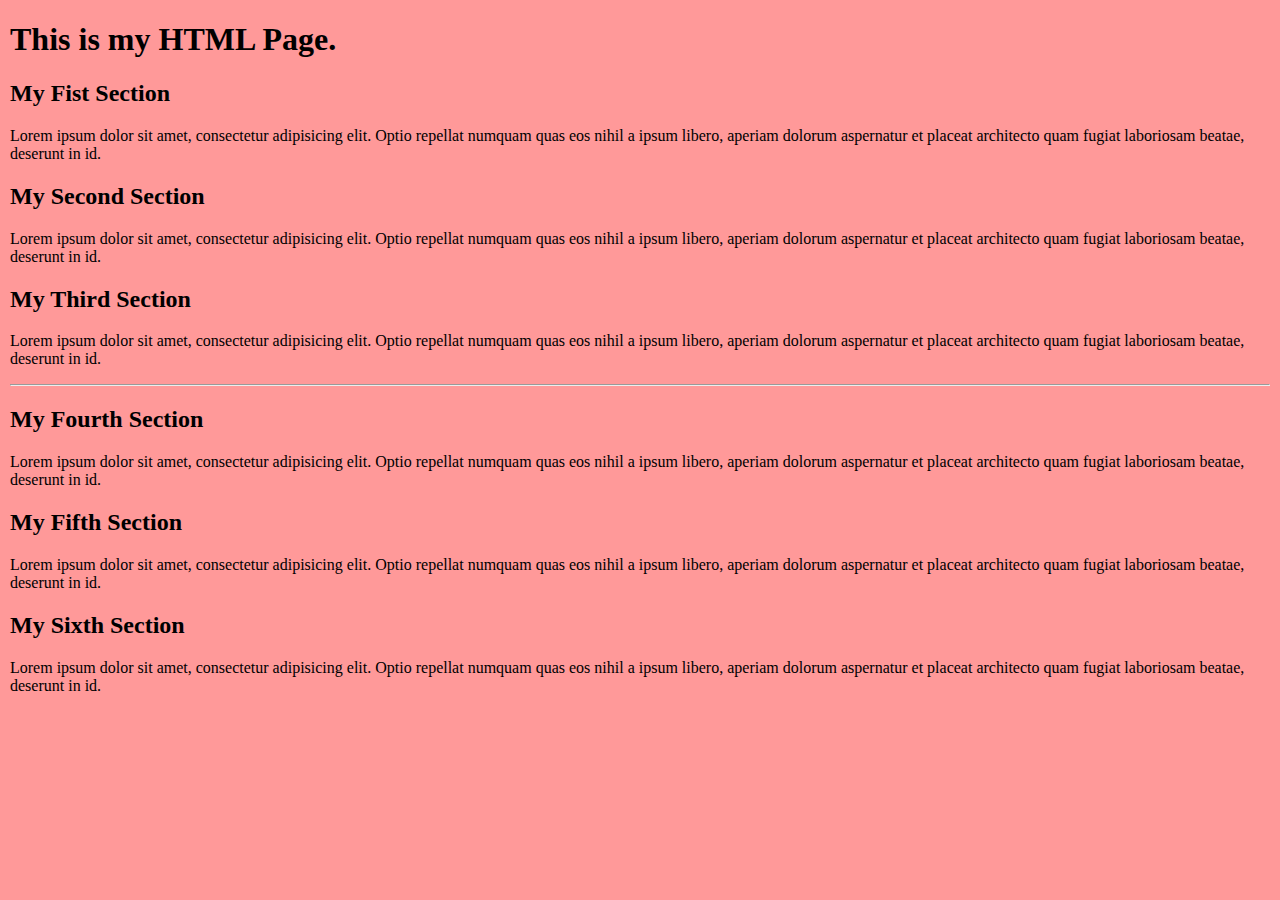
<file: Lab1/Exercise 2/index.html>
<!DOCTYPE html>
<html lang="en-US">
<head>
    <meta charset="utf-8" />
    <meta http-equiv="X-UA-Compatible" content="IE=edge">
    <title>Exercise 2: introduction to workflow</title>
    <meta name="viewport" content="width=device-width, initial-scale=1">
    <link rel="stylesheet" type="text/css" media="screen" href="css/styles.css" />
    <script src="js/scripts.js"></script>
</head>
<body>
    <div>
        <h1>This is my HTML Page.</h1>
        <div>
            <div>
                <h2>My Fist Section</h2>
                <p>Lorem ipsum dolor sit amet, consectetur adipisicing elit.
                    Optio repellat numquam quas eos nihil a ipsum libero, 
                    aperiam dolorum aspernatur et placeat architecto quam fugiat 
                    laboriosam beatae, deserunt in id.
                </p>
            </div>
            <div>
                <h2>My Second Section</h2>
                <p>Lorem ipsum dolor sit amet, consectetur adipisicing elit.
                    Optio repellat numquam quas eos nihil a ipsum libero, 
                    aperiam dolorum aspernatur et placeat architecto quam fugiat 
                    laboriosam beatae, deserunt in id.
                </p>
            </div>
            <div>
                <h2>My Third Section</h2>
                <p>Lorem ipsum dolor sit amet, consectetur adipisicing elit.
                    Optio repellat numquam quas eos nihil a ipsum libero, 
                    aperiam dolorum aspernatur et placeat architecto quam fugiat 
                    laboriosam beatae, deserunt in id.
                </p>
            </div>
        </div>
        <hr>
        <div>
            <div>
                <h2>My Fourth Section</h2>
                <p>Lorem ipsum dolor sit amet, consectetur adipisicing elit.
                    Optio repellat numquam quas eos nihil a ipsum libero, 
                    aperiam dolorum aspernatur et placeat architecto quam fugiat 
                    laboriosam beatae, deserunt in id.
                </p>
            </div>
            <div>
                <h2>My Fifth Section</h2>
                <p>Lorem ipsum dolor sit amet, consectetur adipisicing elit.
                    Optio repellat numquam quas eos nihil a ipsum libero, 
                    aperiam dolorum aspernatur et placeat architecto quam fugiat 
                    laboriosam beatae, deserunt in id.
                </p>
            </div>
            <div>
                <h2>My Sixth Section</h2>
                <p>Lorem ipsum dolor sit amet, consectetur adipisicing elit.
                    Optio repellat numquam quas eos nihil a ipsum libero, 
                    aperiam dolorum aspernatur et placeat architecto quam fugiat 
                    laboriosam beatae, deserunt in id.
                </p>
            </div>
        </div>
    </div>
    
    

</body>
</html>
</file>
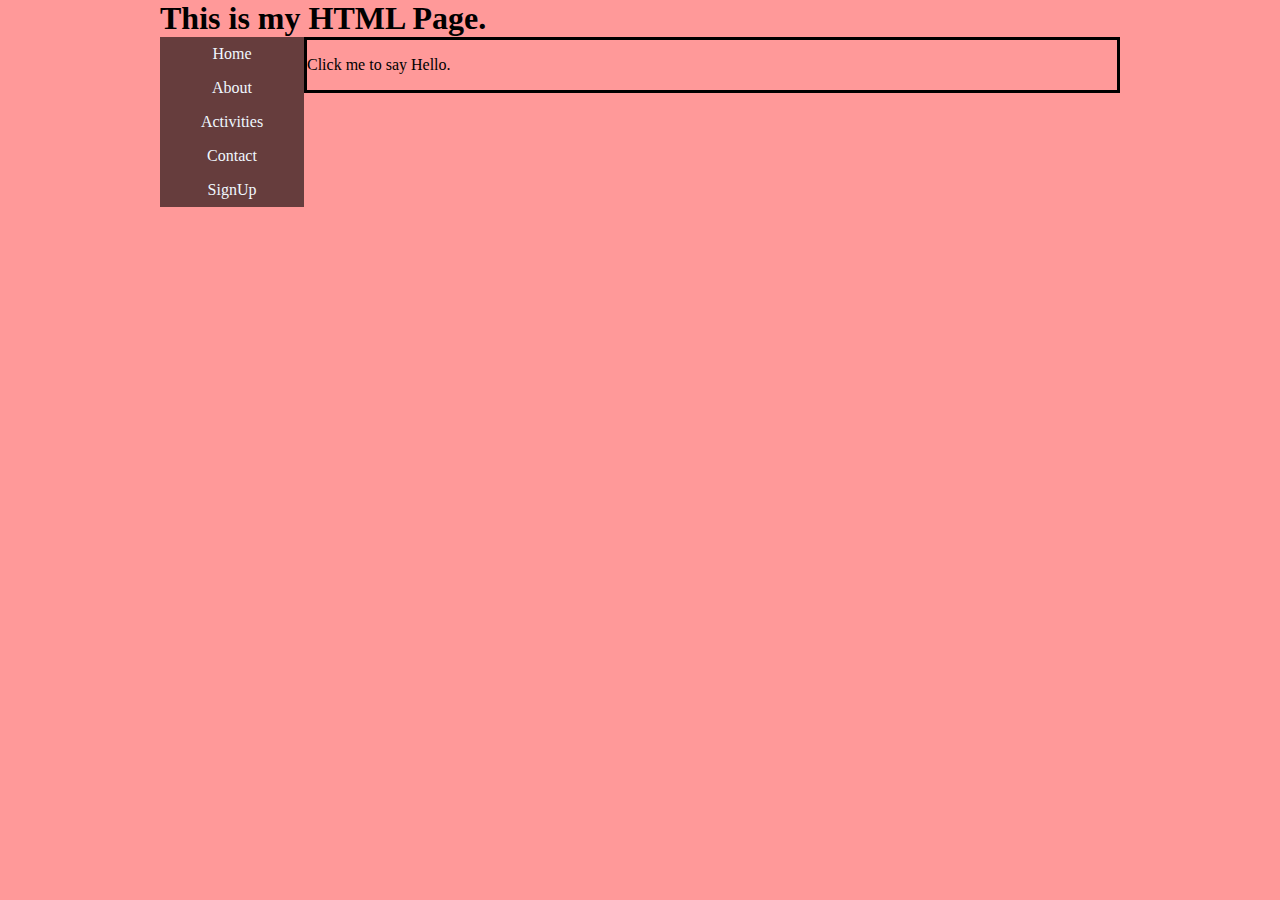
<file: Lab2/Exercise/index.html>
<!DOCTYPE html>
<html lang="en-US">
<head>
    <meta charset="utf-8" />
    <meta http-equiv="X-UA-Compatible" content="IE=edge">
    <title>Exercise 2: introduction to workflow</title>
    <meta name="viewport" content="width=device-width, initial-scale=1">
    <link rel="stylesheet" type="text/css" media="screen" href="css/styles.css" />
    <script src="js/scripts.js"></script>
</head>
<body>
    <div>
        <header>
                <h1>This is my HTML Page.</h1>
        </header>
        <nav class="navigation-bar">
            <a href="#">Home</a>
            <a href="#">About</a>
            <a href="#">Activities</a>
            <a href="#">Contact</a>
            <a href="#">SignUp</a>
        </nav>
        <main>
            <p id="hello">
                Click me to say Hello.
            </p>
        </main>
        
    </div>
    
    

</body>
</html>
</file>
<file: Lab1/Exercise 2/css/styles.css>
body {
     background: #f99; 
     padding: 0px;
     margin: 0px;
     padding-right: 10px;
     padding-left: 10px;
     font-family: Georgia, 'Times New Roman', Times, serif;
    }
</file>
<file: Lab2/Exercise/css/styles.css>
body {
     background: #f99; 
     padding: 0px;
     margin: 0px;
     padding-right: 10em;
     padding-left: 10em;
     font-family: Georgia, 'Times New Roman', Times, serif;
    }
h1{
    margin: 0;
}
main{
    margin: 0;
    width: 85%;
    float: right;
    box-sizing: border-box;
    border-color: black;
    border-style: solid;
    border-spacing: 1px;
}
nav{
    width: 15%;
    float: left;
}

.navigation-bar{
    display: flex;
    justify-content: space-around;
    align-items: center;
    flex-direction: column;
    background-color: rgba(0, 0, 0, .6);
}
.navigation-bar>a{
    border:inherit 1px;
    text-align: center;
    text-decoration: none;
    color: aliceblue;
    padding: 8px;
    transition: all 250ms ease-in-out;
    transition-delay: 250ms;
    transition-timing-function: ease-in-out;
}
.navigation-bar>a:hover{
    background-color: rgba(255, 255, 255, 0.5);
    border-radius: 2px;
}
</file>
